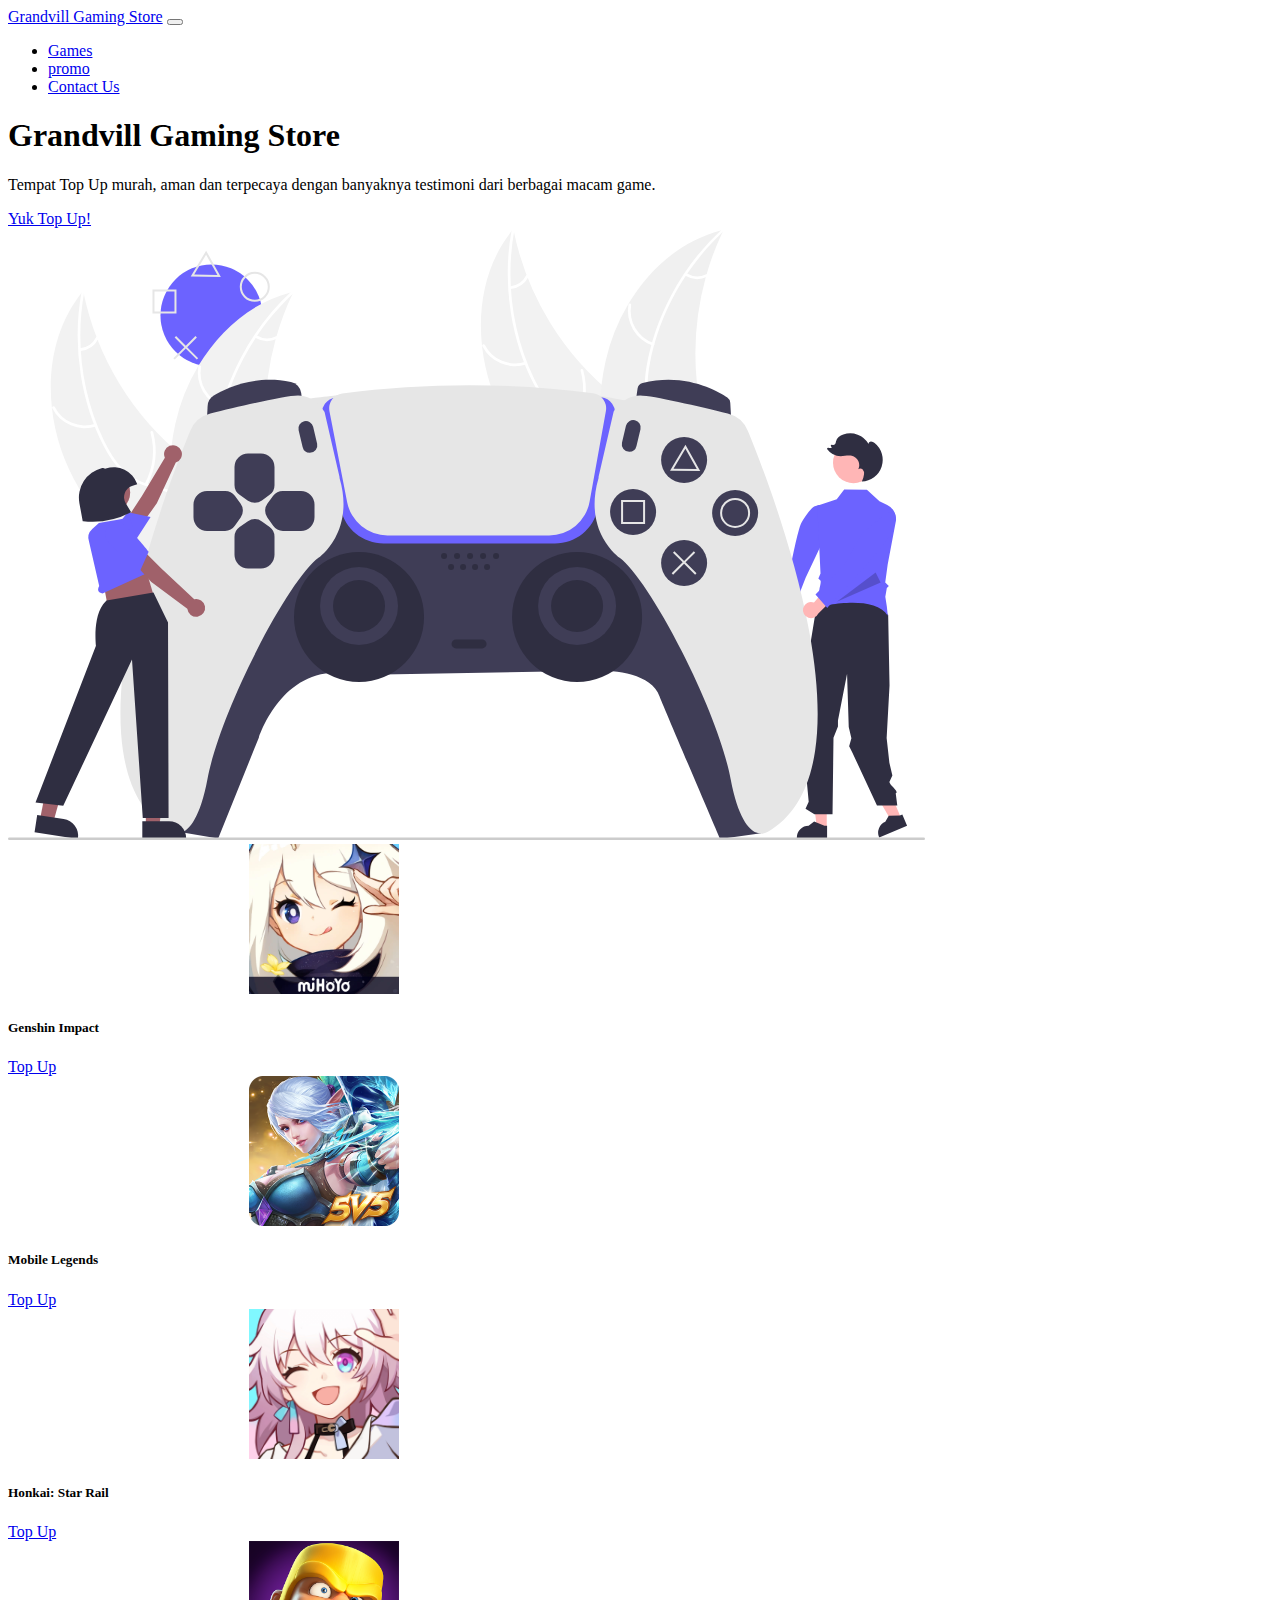
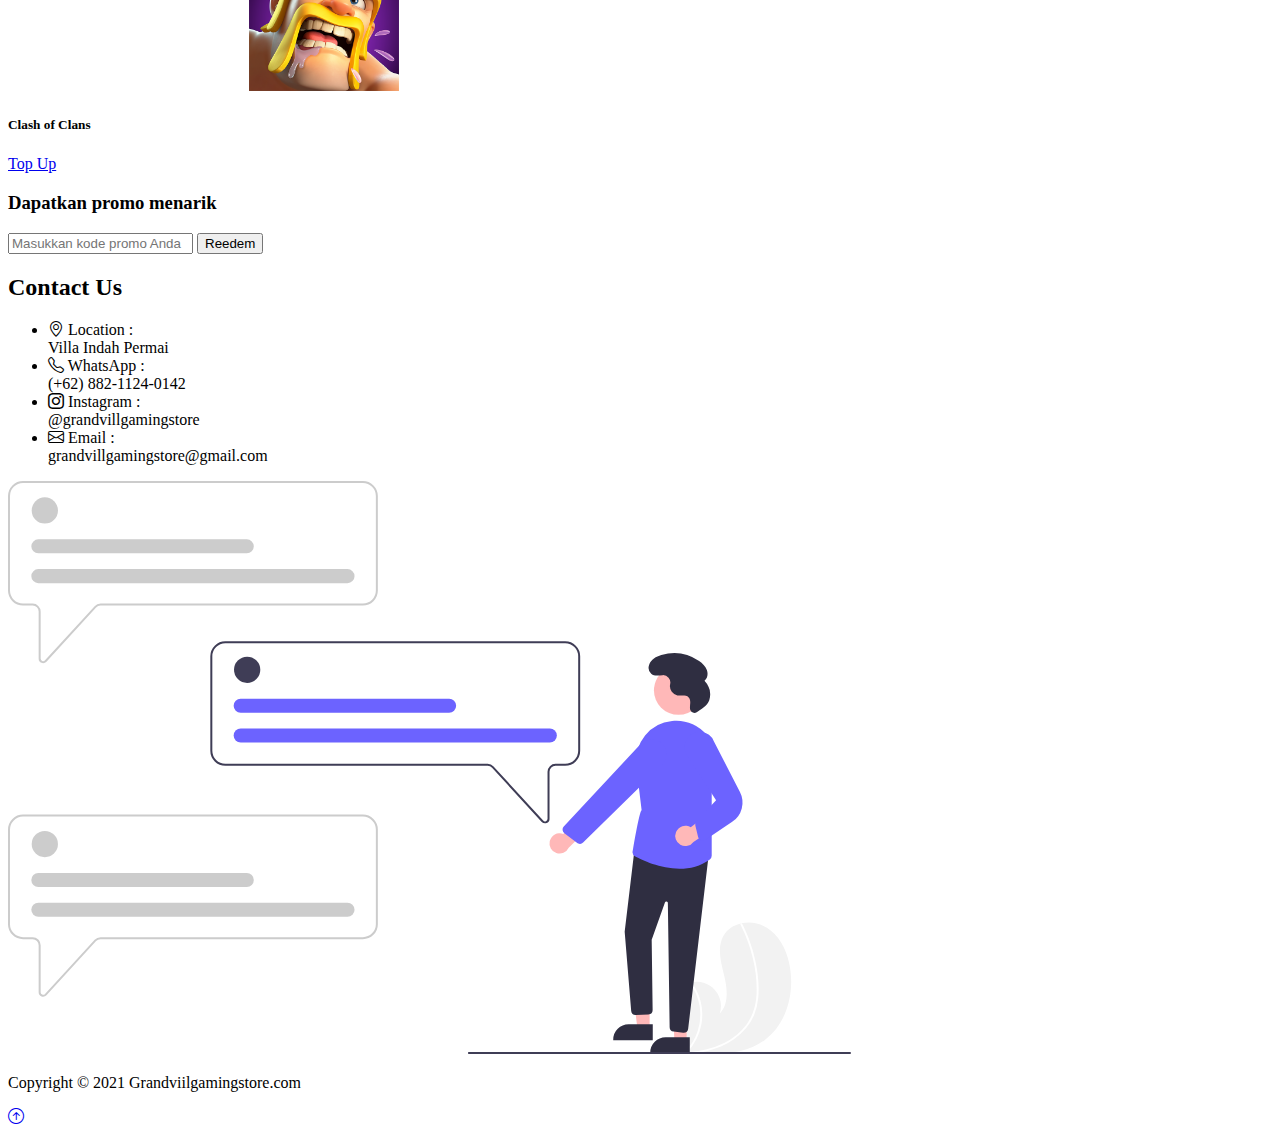
<file: index.html>
<!DOCTYPE html>
<html lang="en">
  <head>
    <meta charset="UTF-8" />
    <meta name="viewport" content="width=device-width, initial-scale=1.0" />

    <link href="https://cdn.jsdelivr.net/npm/bootstrap@5.3.1/dist/css/bootstrap.min.css" rel="stylesheet" integrity="sha384-4bw+/aepP/YC94hEpVNVgiZdgIC5+VKNBQNGCHeKRQN+PtmoHDEXuppvnDJzQIu9" crossorigin="anonymous" />

    <link rel="stylesheet" href="style.css" />

    <link rel="stylesheet" href="https://cdn.jsdelivr.net/npm/bootstrap-icons@1.10.5/font/bootstrap-icons.css" />
    <title>Grandvill Store - Top Up Murah</title>
  </head>
  <!-- navbar -->
  <body>
    <nav class="navbar navbar-expand-lg bg-primary navbar-dark sticky-top py-3">
      <!-- menggunakan container agar konten nya ke tengah-->
      <div class="container" id="home" >
        <a href="#" class="navbar-brand">Grandvill Gaming Store</a>

        <button class="navbar-toggler" type="button" data-bs-toggle="collapse" data-bs-target="#navmenu">
          <span class="navbar-toggler-icon"></span>
          <div class="collapse navbar-collapse" id="navbarSupportedContent">
        </button>
        <div class="collapse navbar-collapse" id="navmenu">
          <ul class="navbar-nav ms-auto">
            <li class="nav-item"><a href="#services" class="nav-link">Games </a></li>
            <li class="nav-item"><a href="#promo" class="nav-link">promo</a></li>
            <li class="nav-item"><a href="#contact" class="nav-link">Contact Us</a></li>
          </ul>
        </div>
        </div>
      </div>
    </nav>

    <!-- Header -->
    <section class="header bg-light text-dark text-center text-sm-start pt-5 pb-5 pb-lg-0 mt-1">
      <div class="container">
        <div class="d-flex align-items-center">
          <div>
            <h1>Grandvill <span class="text-primary"> Gaming </span> Store</h1>
            <p>Tempat Top Up murah, aman dan terpecaya dengan banyaknya testimoni dari berbagai macam game.</p>

            <a class="btn btn-primary" href="#services" role="button">Yuk Top Up!</a>
          </div>

          <img class="img-fluid w-50 d-none d-sm-block" src="image/undraw_gaming_re_cma2.svg" alt="header" />
        </div>
      </div>
    </section>

    <!-- Konten -->
    <section class="pt-5 mb-5" id="services">
      <div class="container">
        <div class="row text-center g-4">
          <div class="col-md">
            <div class="card bg-light text-dark border-0">
              <img src="image/genshin.jpeg" class="p-2 card-img-top" alt="..." />
              <div class="card-body">
                <h5 class="card-title">Genshin Impact</h5>
                <a href="/Genshin Impact/" class="btn btn-primary">Top Up</a>
              </div>
            </div>
          </div>
          <div class="col-md">
            <div class="card bg-light text-dark border-0">
              <img src="image/ml.png" class="p-2 card-img-top" alt="..." />
              <div class="card-body">
                <h5 class="card-title">Mobile Legends</h5>
                <a href="/Mobile Legends/" class="btn btn-primary">Top Up</a>
              </div>
            </div>
          </div>
          <div class="col-md">
            <div class="card bg-light text-dark border-0">
              <img src="image/starrail.jpeg" class="p-2 card-img-top" alt="..." />
              <div class="card-body">
                <h5 class="card-title">Honkai: Star Rail</h5>

                <a href="/Honkai Star Rail/" class="btn btn-primary">Top Up</a>
              </div>
            </div>
          </div>
          <div class="col-md">
            <div class="card bg-light text-dark border-0">
              <img src="image/coc.png" class="p-2 card-img-top" alt="..." />
              <div class="card-body">
                <h5 class="card-title">Clash of Clans</h5>

                <a href="/Clash of Clans/" class="btn btn-primary">Top Up</a>
              </div>
            </div>
          </div>
        </div>
      </div>
    </section>

    <!-- Promo -->
    <section class="bg-primary text-light p-5" id="promo">
      <div class="container">
        <div class="d-md-flex justify-content-between align-items-center">
          <h3>Dapatkan promo menarik</h3>

          <div class="input-group">
            <input type="text" class="form-control" placeholder="Masukkan kode promo Anda" />
            <button class="btn btn-dark btn-lg" type="button">Reedem</button>
          </div>
        </div>
      </div>
    </section>

    <!-- Contact Us -->

    <section class="p-5" id="contact">
      <div class="container">
        <div class="row g-4 align-items-center">
          <div class="col-md">
            <h2 class="text-center mb-4">Contact Us</h2>
            <ul class="list-group list-group-flush lead">
              <li class="list-group-item">
                <i class="bi bi-geo-alt"></i>
                <span class="fw-bold">Location : </span>
                <br />Villa Indah Permai
              </li>

              <li class="list-group-item">
                <i class="bi bi-telephone"></i>
                <span class="fw-bold">WhatsApp : </span>
                <br />(+62) 882-1124-0142
              </li>

              <li class="list-group-item">
                <i class="bi bi-instagram"></i>
                <span class="fw-bold">Instagram : </span>
                <br />@grandvillgamingstore
              </li>

              <li class="list-group-item">
                <i class="bi bi-envelope"></i>
                <span class="fw-bold">Email : </span>
                <br />grandvillgamingstore@gmail.com
              </li>
            </ul>
          </div>
          <div class="col-md">
            <img class="img-fluid d-none d-none d-sm-block" src="image/contact.svg" alt="header" />
          </div>
        </div>
      </div>
    </section>

    <!-- Footer -->
    <footer class="p-5 bg-dark text-white text-center position-relative">
      <p class="lead">Copyright &copy; 2021 Grandviilgamingstore.com</p>

      <a href="#" class="position-absolute bottom-0 end-0 p-5">
        <i class="bi bi-arrow-up-circle h1"></i>
      </a>
    </footer>

    <script src="https://cdn.jsdelivr.net/npm/@popperjs/core@2.11.8/dist/umd/popper.min.js" integrity="sha384-I7E8VVD/ismYTF4hNIPjVp/Zjvgyol6VFvRkX/vR+Vc4jQkC+hVqc2pM8ODewa9r" crossorigin="anonymous"></script>
    <script src="https://cdn.jsdelivr.net/npm/bootstrap@5.3.1/dist/js/bootstrap.min.js" integrity="sha384-Rx+T1VzGupg4BHQYs2gCW9It+akI2MM/mndMCy36UVfodzcJcF0GGLxZIzObiEfa" crossorigin="anonymous"></script>
  </body>
</html>
</file>
<file: style.css>
#services img {
  height: 150px;
  width: 50%;
  margin-left: auto;
  margin-right: auto;
  object-fit: contain;
}

#topup img {
  height: 150px;
  width: 50%;
  margin-left: auto;
  margin-right: auto;
  object-fit: contain;
}

input [type='radio'] {
  display: contents;
}

label {
  position: relative;
  display: flex;
  align-items: center;
}
</file>
